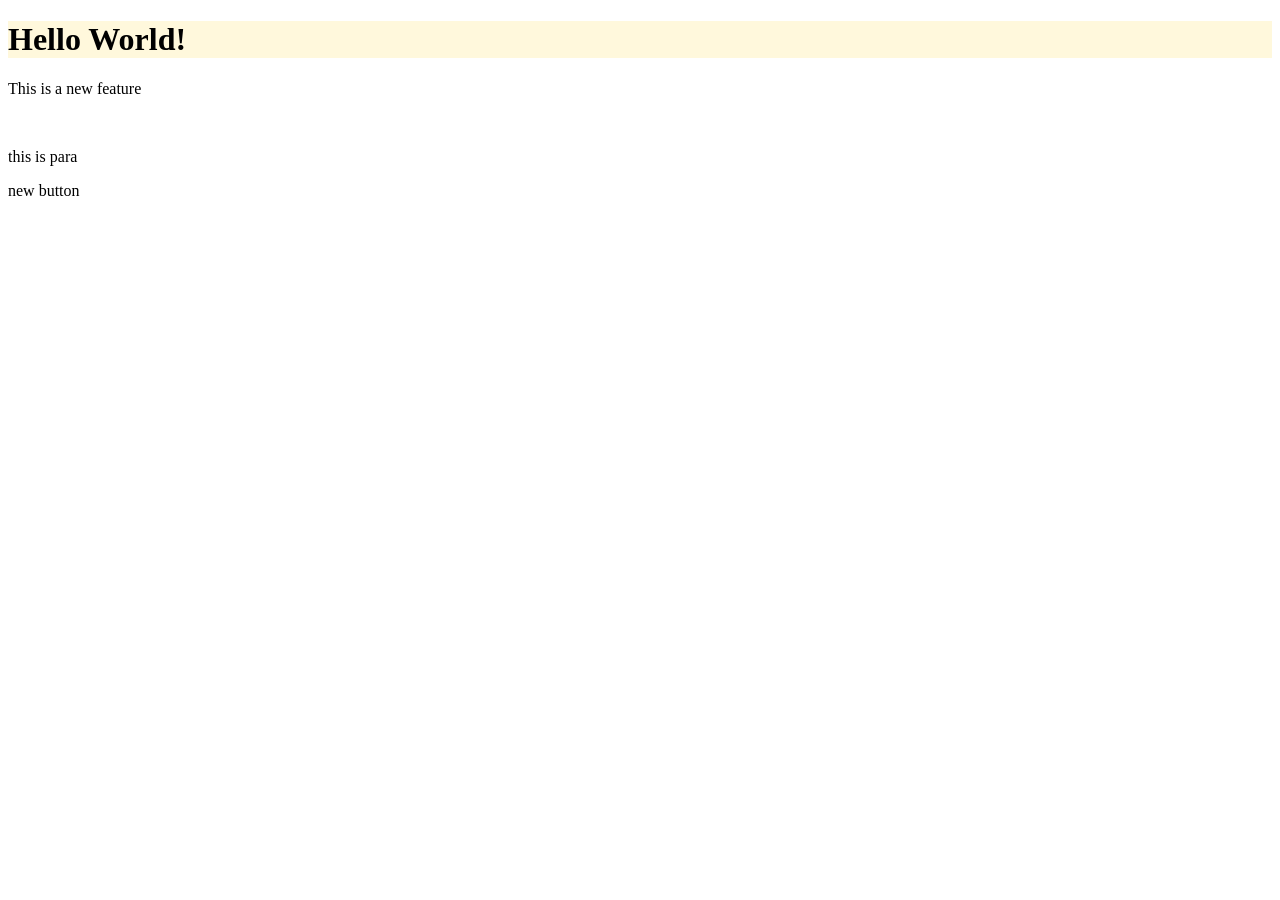
<file: index.html>
<!DOCTYPE html>
<html lang="en">
<head>
    <meta charset="UTF-8">
    <meta name="viewport" content="width=device-width, initial-scale=1.0">
    <title>Document</title>
    <link rel="stylesheet" href="style.css">
</head>
<body>
    <h1>Hello World!</h1>
    <p>This is a new feature</p>
    <br>
    <p>this is para</p>
    <p>new button</p>
</body>
</html>
</file>
<file: style.css>
h1{
    background-color: cornsilk;
    
}
</file>
